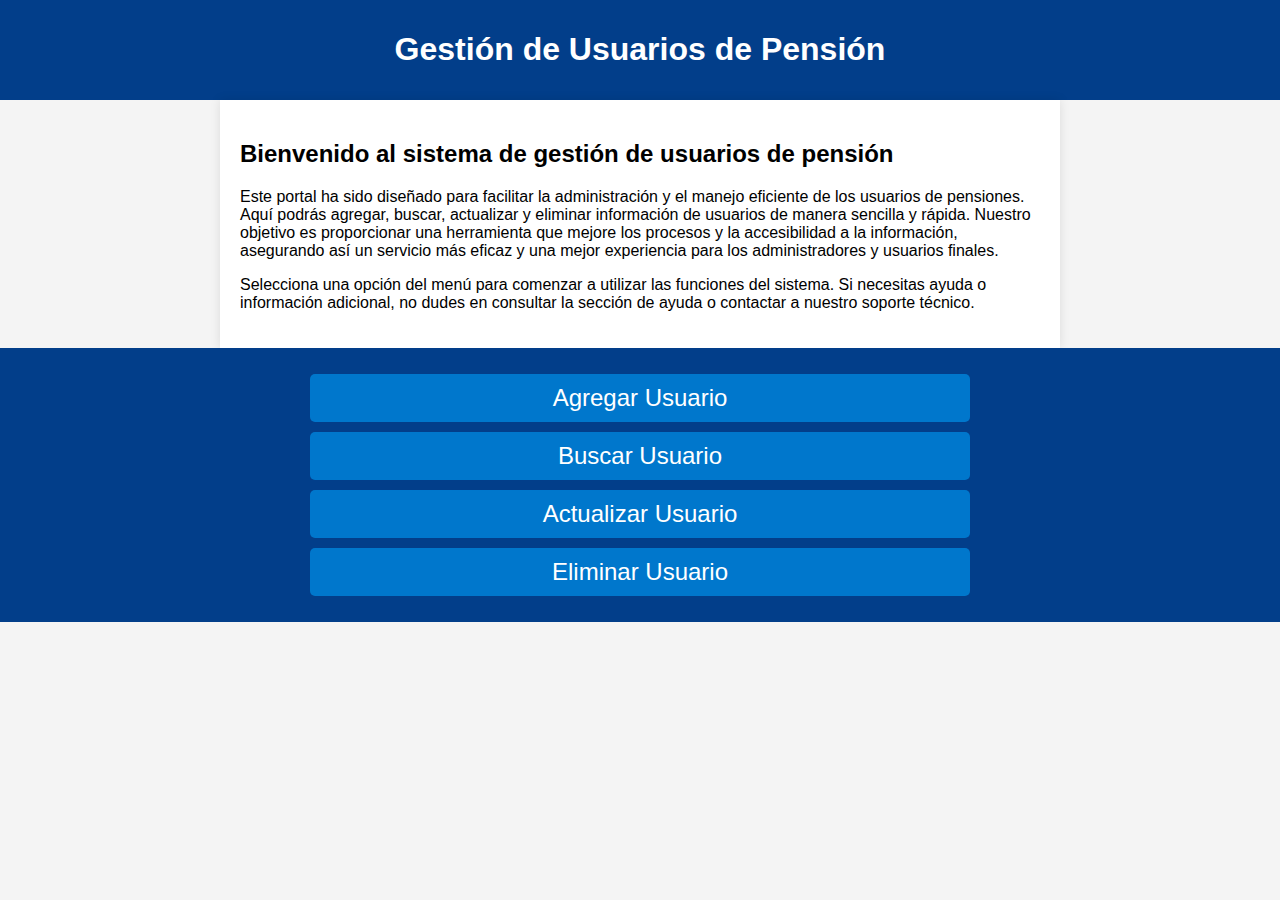
<file: templates/index.html>
<!DOCTYPE html>
<html lang="es">
<head>
    <meta charset="UTF-8">
    <meta name="viewport" content="width=device-width, initial-scale=1.0">
    <title>Inicio - Gestión de Usuarios de Pensión</title>
    <style>
        body {
            font-family: Arial, sans-serif;
            background-color: #f4f4f4;
            margin: 0;
            padding: 0;
        }
        header, nav, footer {
            background-color: #023e8a;
            color: white;
            padding: 10px 20px;
            text-align: center;
        }
        main {
            padding: 20px;
            margin: 0 auto;
            max-width: 800px;
            background-color: white;
            box-shadow: 0 0 10px rgba(0,0,0,0.1);
        }
        ul {
            list-style: none;
            padding: 0;
        }
        li {
            margin-bottom: 10px;
        }
        a {
            color: white;
            text-decoration: none;
            display: inline-block; /* Makes the link fill the area inside the <li> */
            width: 50%; /* Ensures each button stretches to full width of its container */
            padding: 10px 20px; /* Padding for better visual spacing */
            font-size: 1.5em; /* Larger font size */
            background-color: #0077cc; /* Button color */
            border-radius: 5px; /* Rounded corners for the button */
            transition: background-color 0.3s; /* Smooth transition for hover effect */
        }
        a:hover {
            background-color: #005fa3; /* Darker shade on hover */
        }
    </style>
</head>
<body>
    <header>
        <h1>Gestión de Usuarios de Pensión</h1>
    </header>
    
    <main>
        <h2>Bienvenido al sistema de gestión de usuarios de pensión</h2>
        <p>Este portal ha sido diseñado para facilitar la administración y el manejo eficiente de los usuarios de pensiones. Aquí podrás agregar, buscar, actualizar y eliminar información de usuarios de manera sencilla y rápida. Nuestro objetivo es proporcionar una herramienta que mejore los procesos y la accesibilidad a la información, asegurando así un servicio más eficaz y una mejor experiencia para los administradores y usuarios finales.</p>
        <p>Selecciona una opción del menú para comenzar a utilizar las funciones del sistema. Si necesitas ayuda o información adicional, no dudes en consultar la sección de ayuda o contactar a nuestro soporte técnico.</p>
    </main>
    

    <nav>
        <ul>
            <li><a href="/agregar">Agregar Usuario</a></li>
            <li><a href="/buscar">Buscar Usuario</a></li>
            <li><a href="/actualizar">Actualizar Usuario</a></li>
            <li><a href="/eliminar">Eliminar Usuario</a></li>
        </ul>
    </nav>

</body>
</html>
</file>
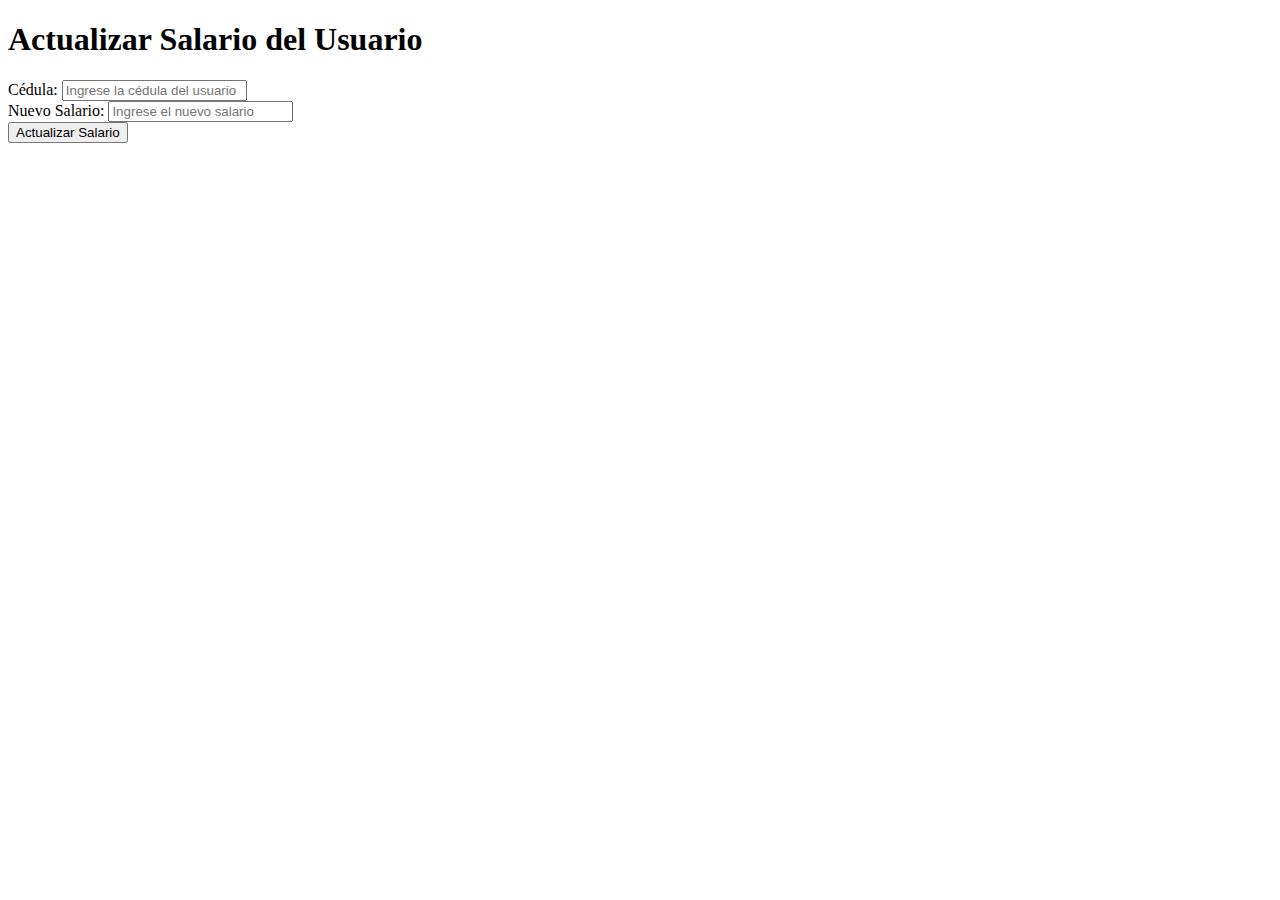
<file: templates/actualizar_usuario.html>
<!DOCTYPE html>
<html>
<head>
    <title>Actualizar Salario del Usuario</title>
</head>
<body>
    <h1>Actualizar Salario del Usuario</h1>
    <form action="/usuarios/actualizar-salario" method="post">
        <div>
            <label for="cedula">Cédula:</label>
            <input type="text" id="cedula" name="cedula" required placeholder="Ingrese la cédula del usuario">
        </div>
        <div>
            <label for="salario_actual">Nuevo Salario:</label>
            <input type="number" id="salario_actual" name="salario_actual" required placeholder="Ingrese el nuevo salario">
        </div>
        <input type="submit" value="Actualizar Salario">
    </form>
</body>
</html>
</file>
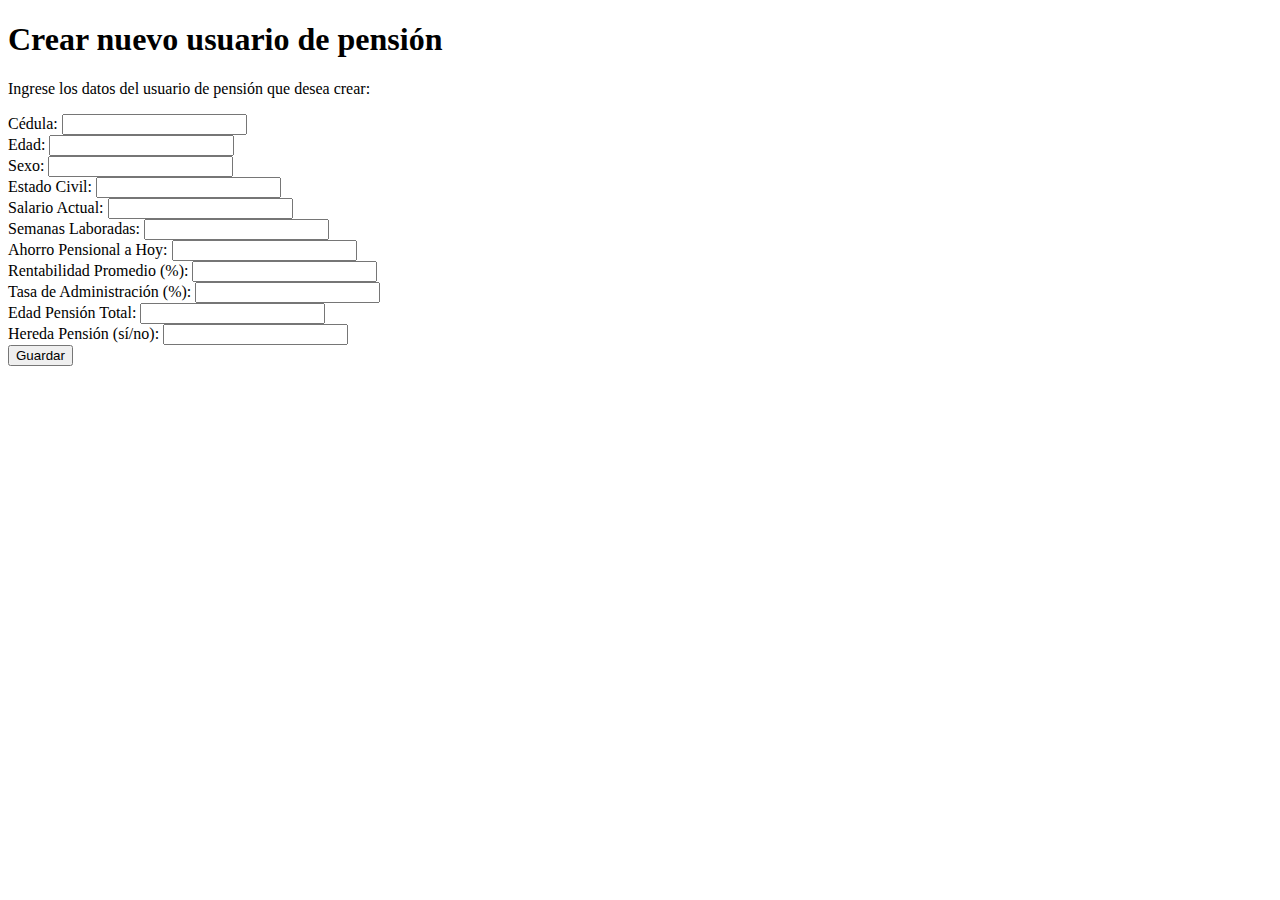
<file: templates/agregar_usuario.html>
<!DOCTYPE html>
<html>
<head>
    <title>Crear un nuevo usuario de pensión</title>
</head>
<body>
    <h1>Crear nuevo usuario de pensión</h1>
    <p>Ingrese los datos del usuario de pensión que desea crear:</p>
    <form action="/crear-usuario" method="post">
        <div>Cédula: <input type="text" name="cedula" required></div>
        <div>Edad: <input type="number" name="edad" required></div>
        <div>Sexo: <input type="text" name="sexo" required></div>
        <div>Estado Civil: <input type="text" name="estado_civil" required></div>
        <div>Salario Actual: <input type="number" name="salario_actual" required></div>
        <div>Semanas Laboradas: <input type="number" name="semanas_laboradas" required></div>
        <div>Ahorro Pensional a Hoy: <input type="number" name="ahorro_pensional_a_hoy" required></div>
        <div>Rentabilidad Promedio (%): <input type="number" step="0.01" name="rentabilidad_promedio" required></div>
        <div>Tasa de Administración (%): <input type="number" step="0.01" name="tasa_administracion" required></div>
        <div>Edad Pensión Total: <input type="number" name="edad_pension_total" required></div>
        <div>Hereda Pensión (sí/no): <input type="text" name="hereda_pension" required></div>
        <input type="submit" value="Guardar">
    </form>
</body>
</html>
</file>
